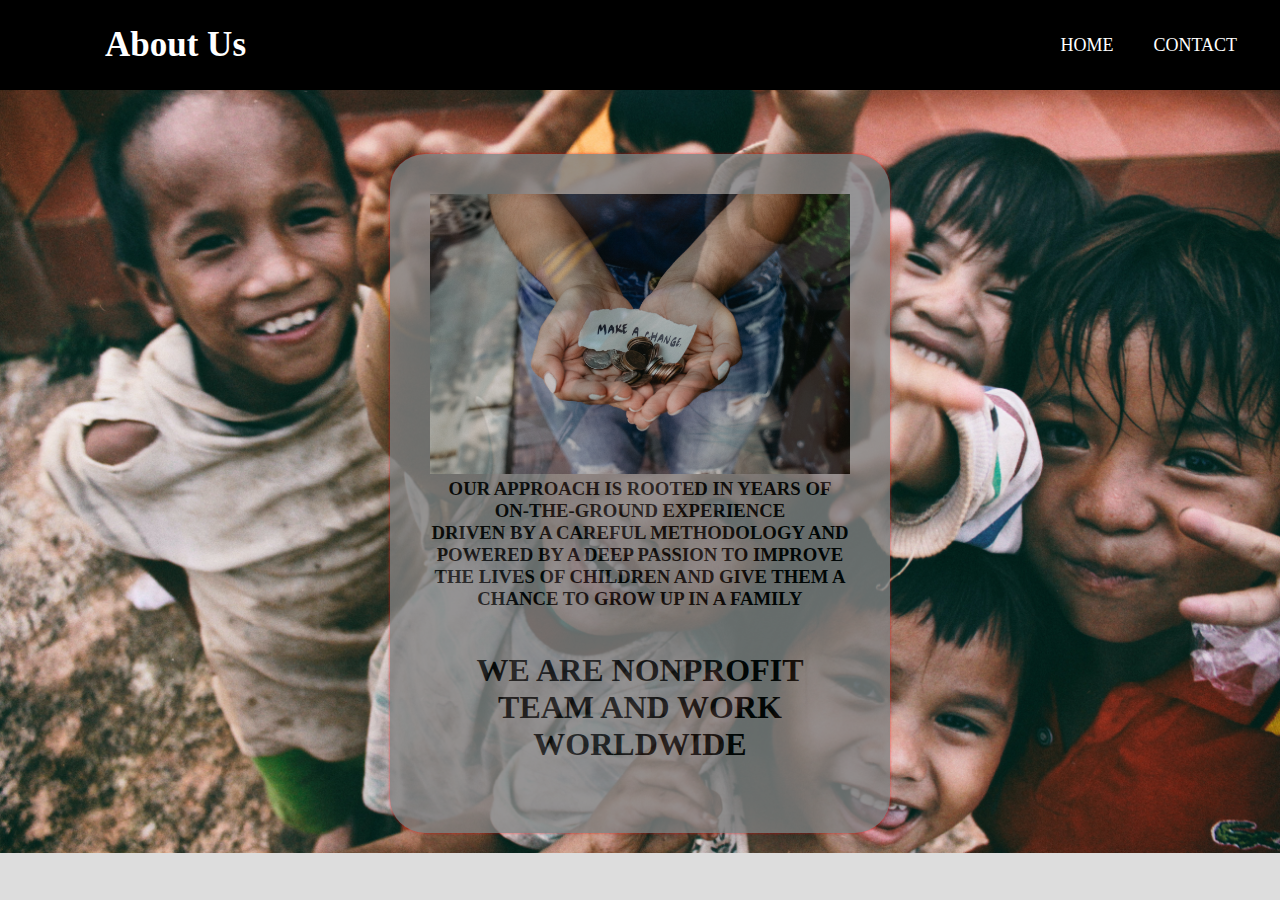
<file: about.html>
<!DOCTYPE html>
<html>
    <head>
        <title>About Us</title>
        <link rel="stylesheet" href="style.css">
    </head>
    <body>
        <nav>
            <input type="checkbox" id="check">
			<label for="check" class="checkbtn">
			<i class="fas fa-bars"></i>
			</label>
			<label class="logo">About Us</label>
				<ul>
					<li><a class="active" href="index.html">Home</a></li>
					<li><a href="contact.html">Contact</a></li>
				</ul>
        </nav>
        <div class="info">
            <p>
                <img src="charity-2.jpg" width="100% height=100%">
                <h3>OUR APPROACH IS ROOTED IN YEARS OF ON-THE-GROUND EXPERIENCE<br>
                    DRIVEN BY A CAREFUL METHODOLOGY AND POWERED BY A DEEP PASSION TO IMPROVE<br>
                    THE LIVES OF CHILDREN AND GIVE THEM A CHANCE TO GROW UP IN A FAMILY<h3>
            </p>
            <h1>WE ARE NONPROFIT TEAM AND WORK
                 WORLDWIDE</h1>
        </div>
    </body>
</html>
</file>
<file: style.css>
*{
    padding: 0%;
    margin: 0%;
    text-decoration: none;
    list-style: none;
    box-sizing: border-box;
}
body {
    background-image: url("charity-1.jpg");
    width: 100%;
    height: 100%;
    background-color: #DDDDDD;
    background-repeat: no-repeat;
    background-size: cover;
}
nav{
    background: #000000;
    padding:5px;
    height: 100%;
    width: 100%;
}
label.logo{
	color:white;
	font-size:35px;
	line-height:80px;
	padding:0 100px;
	font-weight:bold;
}
nav ul{
	float:right;
	margin-right:20px;
}
nav ul li{
	display:inline-block;
	line-height:80px;
	margin:0 5px;
}
nav ul li a{
	color:white;
	font-size:18px;
	padding:7px 13px;
	border-radius:3px;
	text-transform:uppercase;
}
a .active,a:hover
{
	background: lightslategray;
	transition:0.5s;
}
.checkbutton{
    font-size:30px;
    color: darkslategray;
    float:right;
    line-height:80px;
    margin-right:40px;
    cursor:pointer;
    display:none;	
}
#check{
    display:none;
}
@media (max-width:952px){
    label.logo{
        font-size:30px;
        padding-left:50px;
    }
    nav ul l a{
        font-size:16px;
    }
}
@media (max-width:858px){
    .checkbtn{
        display:block;
    }
    ul{
        position:fixed;
        width:100%;
        height:100vh;
        background:#2c3e50;
        top:80px;
        left:-100%;
        text-align:center;
        transition:all .5s;
    }
    nav ul li{
        display:block;
        margin:50px 0;
        line-height:30px;
    }
    nav ul li a{
        font-size:20px;
    }
    #check:checked~ul{
        left:0;
    }
}
.container
{
    background: transparent;
    color: #ffffff;
    height: 50%;
    text-align: center;
}
.container p{
    
    font-weight: bolder;
    font-size: 200%;
    color:#fff;
    opacity: 100%;
    margin-top: 10%;
}
.container h1
{

    font-size: 500%;
    color: #fff;
    opacity: 100%;
    margin-top: 15%;
}
.transbox
{
    
    width: 100%;
    height:100%;
    margin: none;
    background-color: none;
    color: #FAF1E6;
    opacity: 70%;


}
.transbox h1 {
    margin: 5%;
    font-weight: bold;
    color: #fff;
    font-family: Courier;
  }
.container1{
    background-color:#E99497;
    position: relative;
    width: 100%;
    max-width: 1300px;
    /*text-align: center;*/
}
.container1 .center {
    margin: 16px 8px;
    position: absolute;
    top: 50%;
    left: 50%;
    -ms-transform: translate(-50%, -50%);
    transform: translate(-50%, -50%);
    color: none;
    font-size: 16px;
    padding: 16px 32px;
    border: none;
    cursor: pointer;
    text-align: center;
}
.container1 .btn {
    background-image: url("charity-3");
    color: none;
    display: inline-block;
    padding: 16px 50px;
    border-radius: 10px;
    font-size: 30px;
}
.container1 .a:link, a:visited {
  background-image: url("charity-3");
  color: none;
  padding: 16px 50px;
  text-align: center;
  text-decoration: none;
  display: inline-block;
  font-size: 30px;
  border-radius: 30px;
  
}

.container1 .center .btn a:hover, a:active {
  background-color:black ;
}

.container1 .btn:hover {
    background-color: black;
    color: white;
}
.info
{
    background-color: gray;
    font-weight: bold;
    width:500px;
    box-shadow: 0 0 3px 0 rgba(255, 0, 0, 0.8);
    padding: 40px;
    margin:5% auto 0;
    text-align:center;
    border-radius: 35px; 
    opacity:0.8;    
}
.info h1
{
    color: black;
    margin-bottom: 30px;
    text-align: center;
    margin-top: 10%;
}
.info h2
{
    color: black;
    margin-bottom: 30px;
    text-align: right;
}
.contact
{
    width: 100%;  
    min-height: 100vh;
    display: -webkit-box;
    display: -webkit-flex;
    display: -moz-box;
    display: -ms-flexbox;
    display: flex;
    flex-wrap: wrap;
    justify-content: center;
    align-items: center;   
}
.contact-box
{

    font-weight: bold;
    width: 85%;
    box-shadow: 0 0 3px 0 rgba(255, 0, 0, 0.8);
    background:#fff;
    padding: 110px 130px 157px 148px;
    margin:5% auto 0;
    text-align:center;
    border-radius: 35px; 
    opacity:0.8;    
}

.contact-form {
    padding: 0 200px 0 200px;
  }
  
  .form-title {
    display: block;
    font-family: Montserrat-ExtraBold;
    font-size: 24px;
    color: black;
    line-height: 1.2;
    padding-top: 35px;
    padding-bottom: 36px;
    text-align: center;
  }
  
  .input-details {
    height: 50px;
    border-radius: 25px;
    padding: 0 30px 0 50px;
  }
  .contact-box h1
  {
    font-size: xx-large;
    color: #007acc;
  }

  .contact-box h2
  {
    font-size: larger;
  }

  textarea.input-details 
  {

    min-height: 150px;
    border-radius: 25px;
    padding: 0 30px 0 50px        /* 14px 30px*/;
  }

  .validate-input-details {
    position: relative;
    width: 100%;
    z-index: 1;
    margin-bottom: 10px;
  }
  
  .input-details {
    display: block;
    width: 100%;
    background: #e6e6e6;
    font-family: Montserrat-Bold;
    font-size: 15px;
    line-height: 1.5;
    color: #666666;
  }

  .contact-form-button {
    width: 100%;
    display: -webkit-box;
    display: -webkit-flex;
    display: -moz-box;
    display: -ms-flexbox;
    display: flex;
    flex-wrap: wrap;
    justify-content: center;
    padding-top: 20px;
  }
  
  .form-button {
    width: 100%;
    height: 50px;
    border-radius: 25px;
    background: #0099ff;
    font-family: Montserrat-Bold;
    font-size: 15px;
    line-height: 1.5;
    color: #fff;
    display: -webkit-box;
    display: -webkit-flex;
    display: -moz-box;
    display: -ms-flexbox;
    display: flex;
    justify-content: center;
    align-items: center;
    padding: 0 25px;
  
    -webkit-transition: all 0.4s;
    -o-transition: all 0.4s;
    -moz-transition: all 0.4s;
    transition: all 0.4s;
  }
  
  .contact-form-btn:hover {
    background: #007acc;
  }


  @media (max-width: 1200px) {
    .contact-form {
      width: 44%;
    }
  }
  
  @media (max-width: 992px) {
    .contact-box {
      padding: 110px 80px 157px 90px;
    }
  
    .contact-form {
      width: 55%;
    }
  
  
  @media (max-width: 768px) {
    .contact-box {
      padding: 110px 80px 157px 80px;
    }

    .contact-form {
      width: 100%;
    }
  }
  
  @media (max-width: 576px) {
    .contact-box {
      padding: 110px 15px 157px 15px;
    }
  }
}

.symbol-input {
  display: flex;
  align-items: center;
  position: absolute;
  border-radius: 25px;
  bottom: 0;
  left: 0;
  width: 100%;
  height: 100%;
  padding-left: 30px;
  pointer-events: none;
  color: #aaaaaa;
  font-size: 15px;
}
©
</file>
